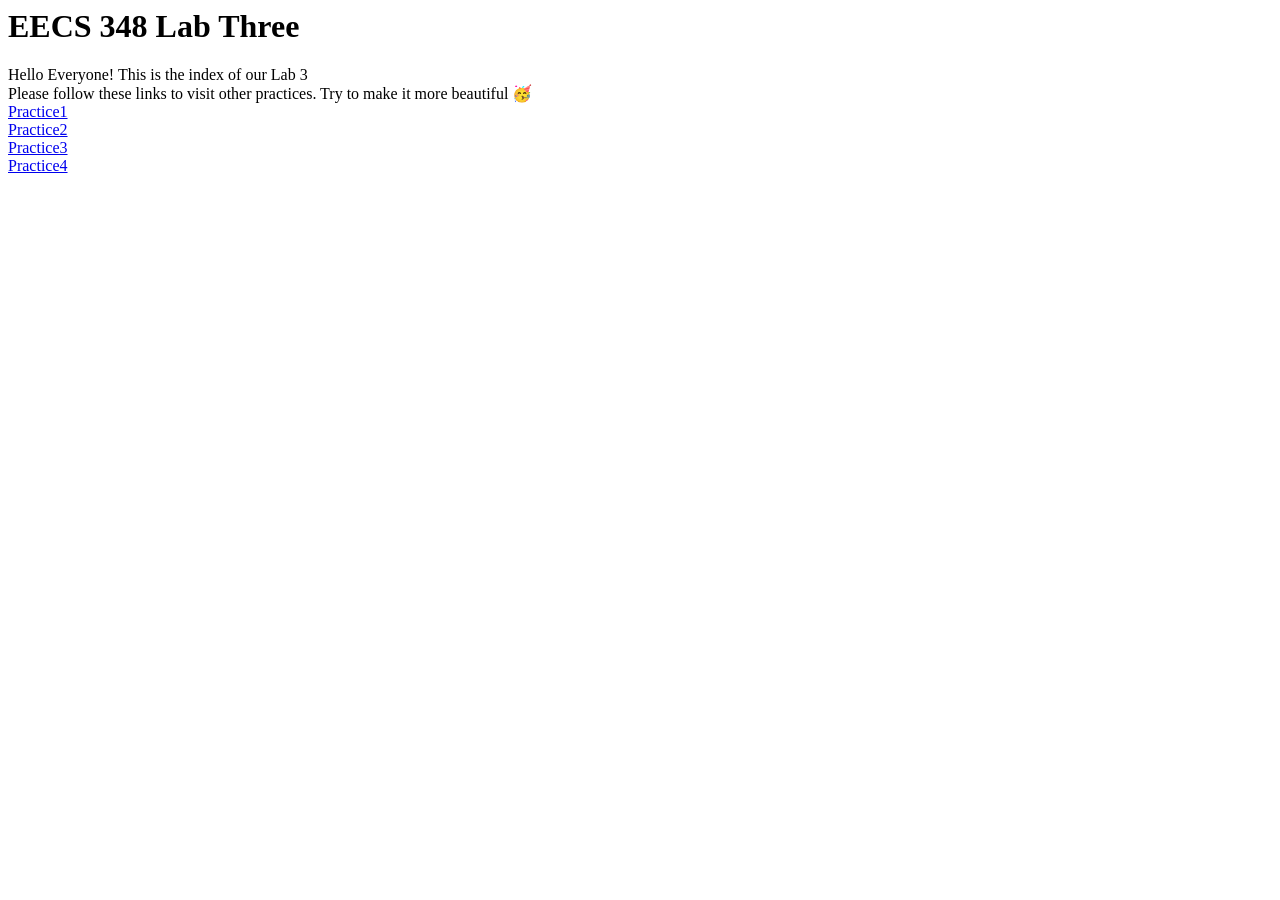
<file: index.html>
<html>

<head>
    <h1>EECS 348 Lab Three</h1>
</head>

<body>
    Hello Everyone! This is the index of our Lab 3<br>

    Please follow these links to visit other practices. Try to make it more beautiful 🥳<br>
    <a href="practice1/practice1.html">Practice1</a> <br>
    <a href="practice2/practice2.html">Practice2</a> <br>
    <a href="practice3/practice3.html">Practice3</a> <br>
    <a href="practice4/practice4.html">Practice4</a> <br>
</body>

</html>
</file>
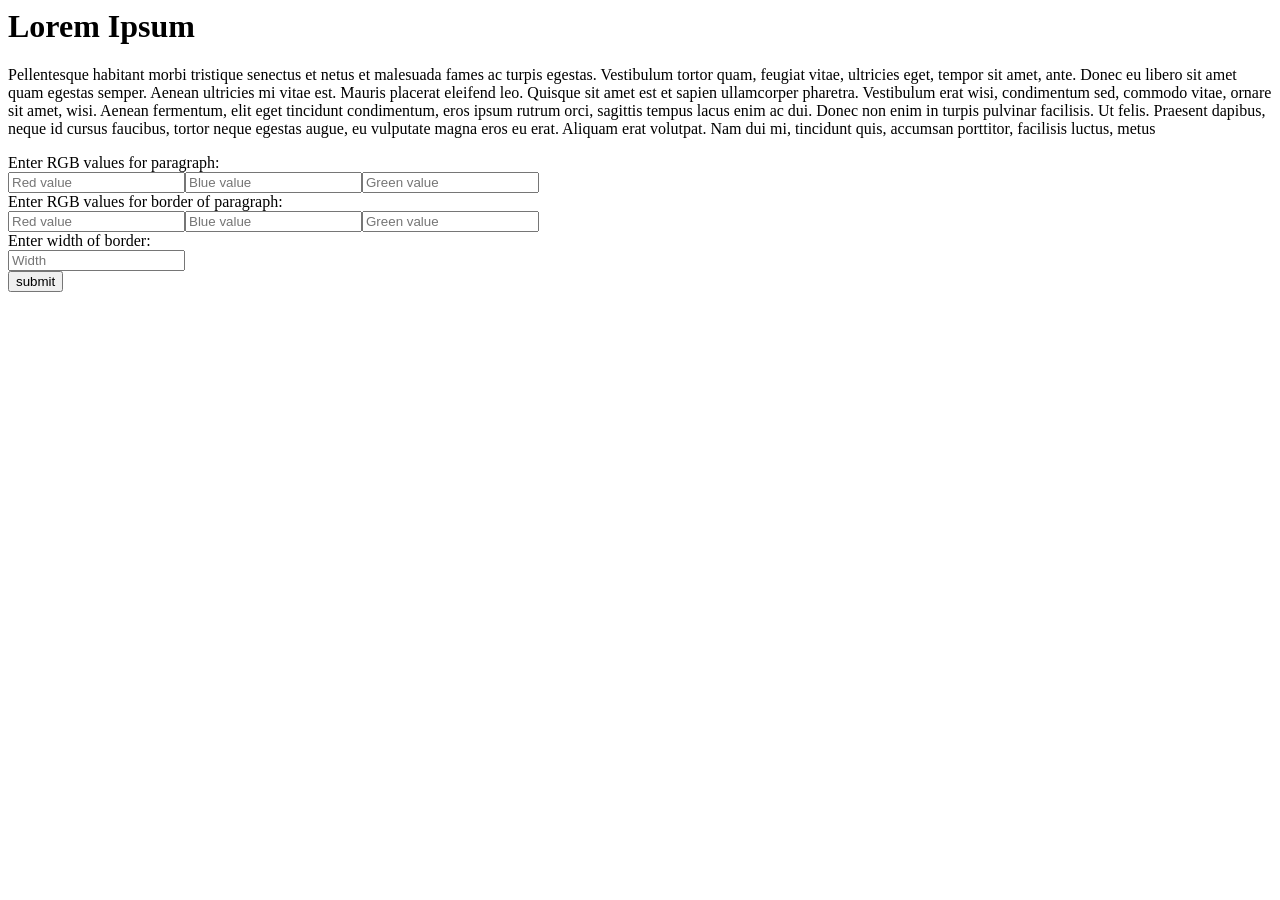
<file: practice2/practice2.html>
<html>

    <head>
        <h1>Lorem Ipsum</h1>
        <link rel="stylesheet" href="practice2.css">
    </head>

    <body>
        <div>
            <p id="paragraph">Pellentesque habitant morbi tristique senectus et netus et malesuada fames ac turpis egestas. Vestibulum tortor quam, feugiat vitae, ultricies eget, tempor sit amet, ante. Donec eu libero sit amet quam egestas semper. Aenean ultricies mi vitae est. Mauris placerat eleifend leo. Quisque sit amet est et sapien ullamcorper pharetra. Vestibulum erat wisi, condimentum sed, commodo vitae, ornare sit amet, wisi. Aenean fermentum, elit eget tincidunt condimentum, eros ipsum rutrum orci, sagittis tempus lacus enim ac dui. Donec non enim in turpis pulvinar facilisis. Ut felis. Praesent dapibus, neque id cursus faucibus, tortor neque egestas augue, eu vulputate magna eros eu erat. Aliquam erat volutpat. Nam dui mi, tincidunt quis, accumsan porttitor, facilisis luctus, metus</p>
        </div>
        <form id="primaryForm" target="_self">
            <label>Enter RGB values for paragraph:</label>
            <div class="input-fields">
                <input type="number" placeholder="Red value" id="paragraphRed" required>
                <input type="number" placeholder="Blue value" id="paragraphBlue" required>
                <input type="number" placeholder="Green value" id="paragraphGreen" required>
            </div>
            <label>Enter RGB values for border of paragraph:</label>
            <div class="input-fields">
                <input type="number" placeholder="Red value" id="borderRed" required>
                <input type="number" placeholder="Blue value" id="borderBlue" required>
                <input type="number" placeholder="Green value" id="borderGreen"required>
            </div>
            <label>Enter width of border:</label>
            <div class="input-fields">
                <input type="number" placeholder="Width" id="width" required>
            </div>
            <input type="submit" value="submit">

        </form>
        <script src="practice2.js"></script>
    </body>
</html>
</file>
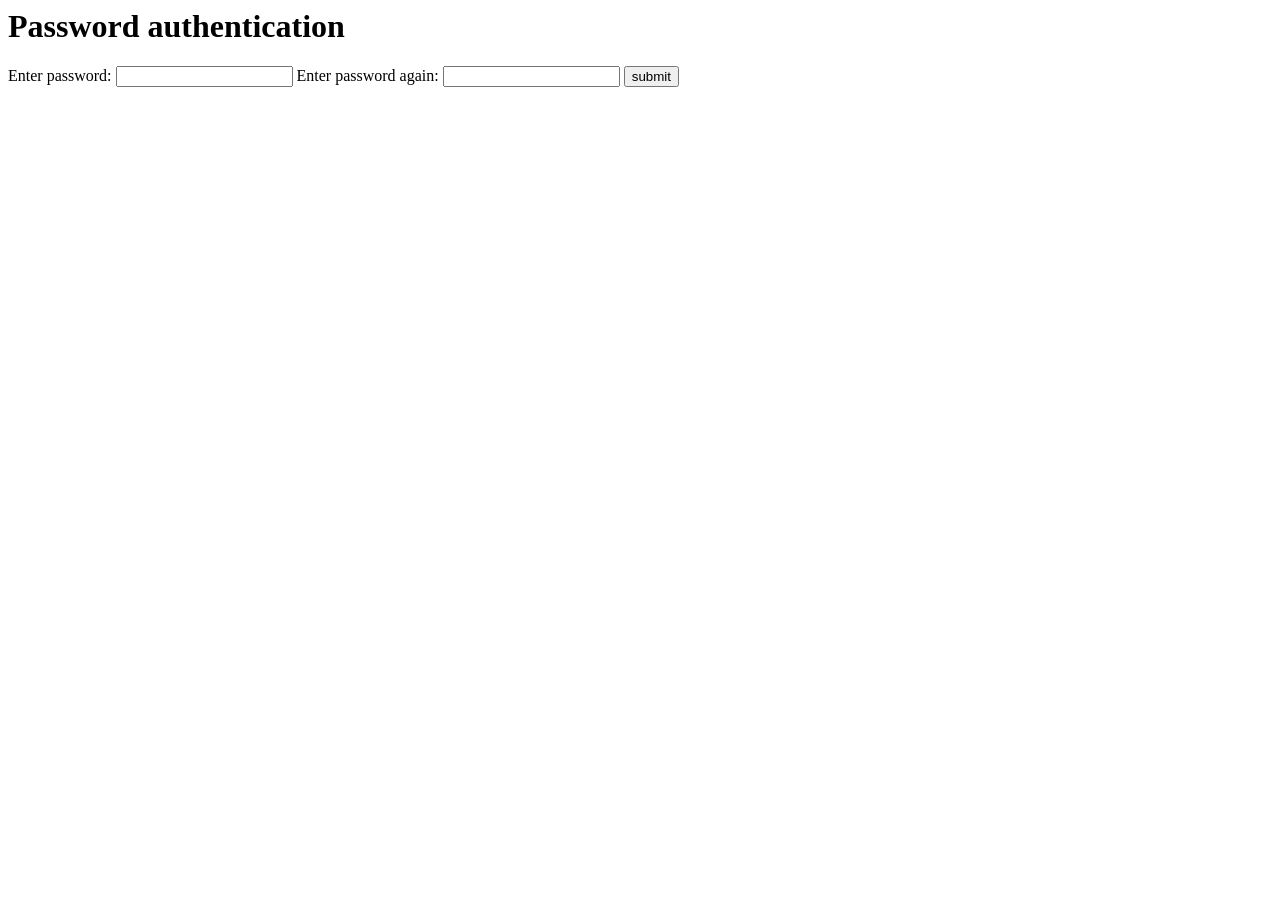
<file: practice3/practice3.html>
<html>

    <head>
        <h1>Password authentication</h1>
    </head>

    <body>
        <form id="mainForm">
            <label>Enter password:</label>
            <input id="password" type="password" required>
            <label>Enter password again:</label>
            <input id="passwordVerify" type="password" required>
            <input type="submit" value="submit">
            <p id="alertNotification"></p>
        </form>
        <script src="practice3.js"></script>
    </body>
</html>
</file>
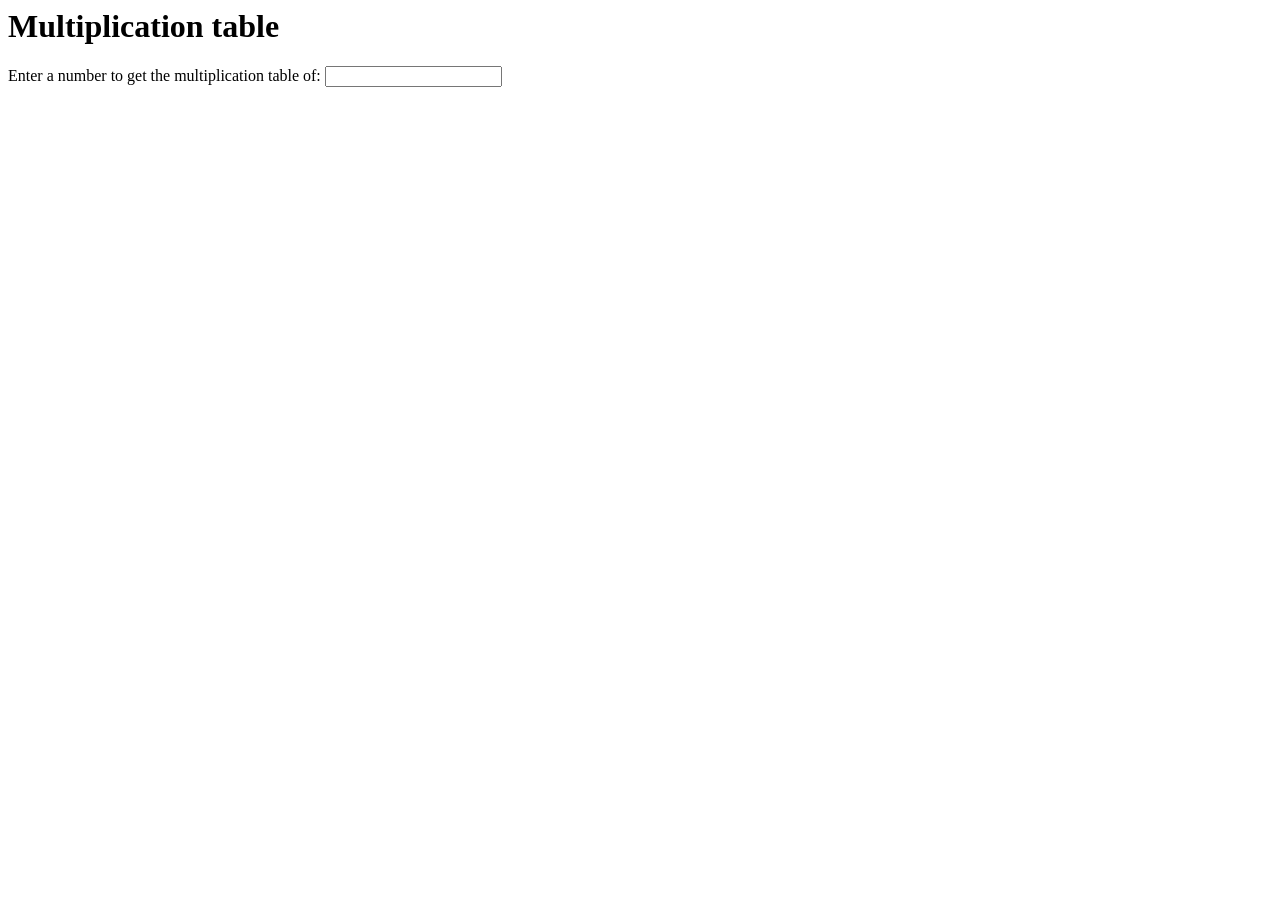
<file: practice4/practice4.html>
<html>

    <head>
        <h1>Multiplication table</h1>
    </head>

    <body>
        <form action="practice4.php" method="POST">
            <label>Enter a number to get the multiplication table of:</label>
            <input type="number" name="number" required>
        </form>
    </body>

</html>
</file>
<file: practice2/practice2.css>
.input-fields{
    display: flex;
    justify-content: flex-start;
}
</file>
